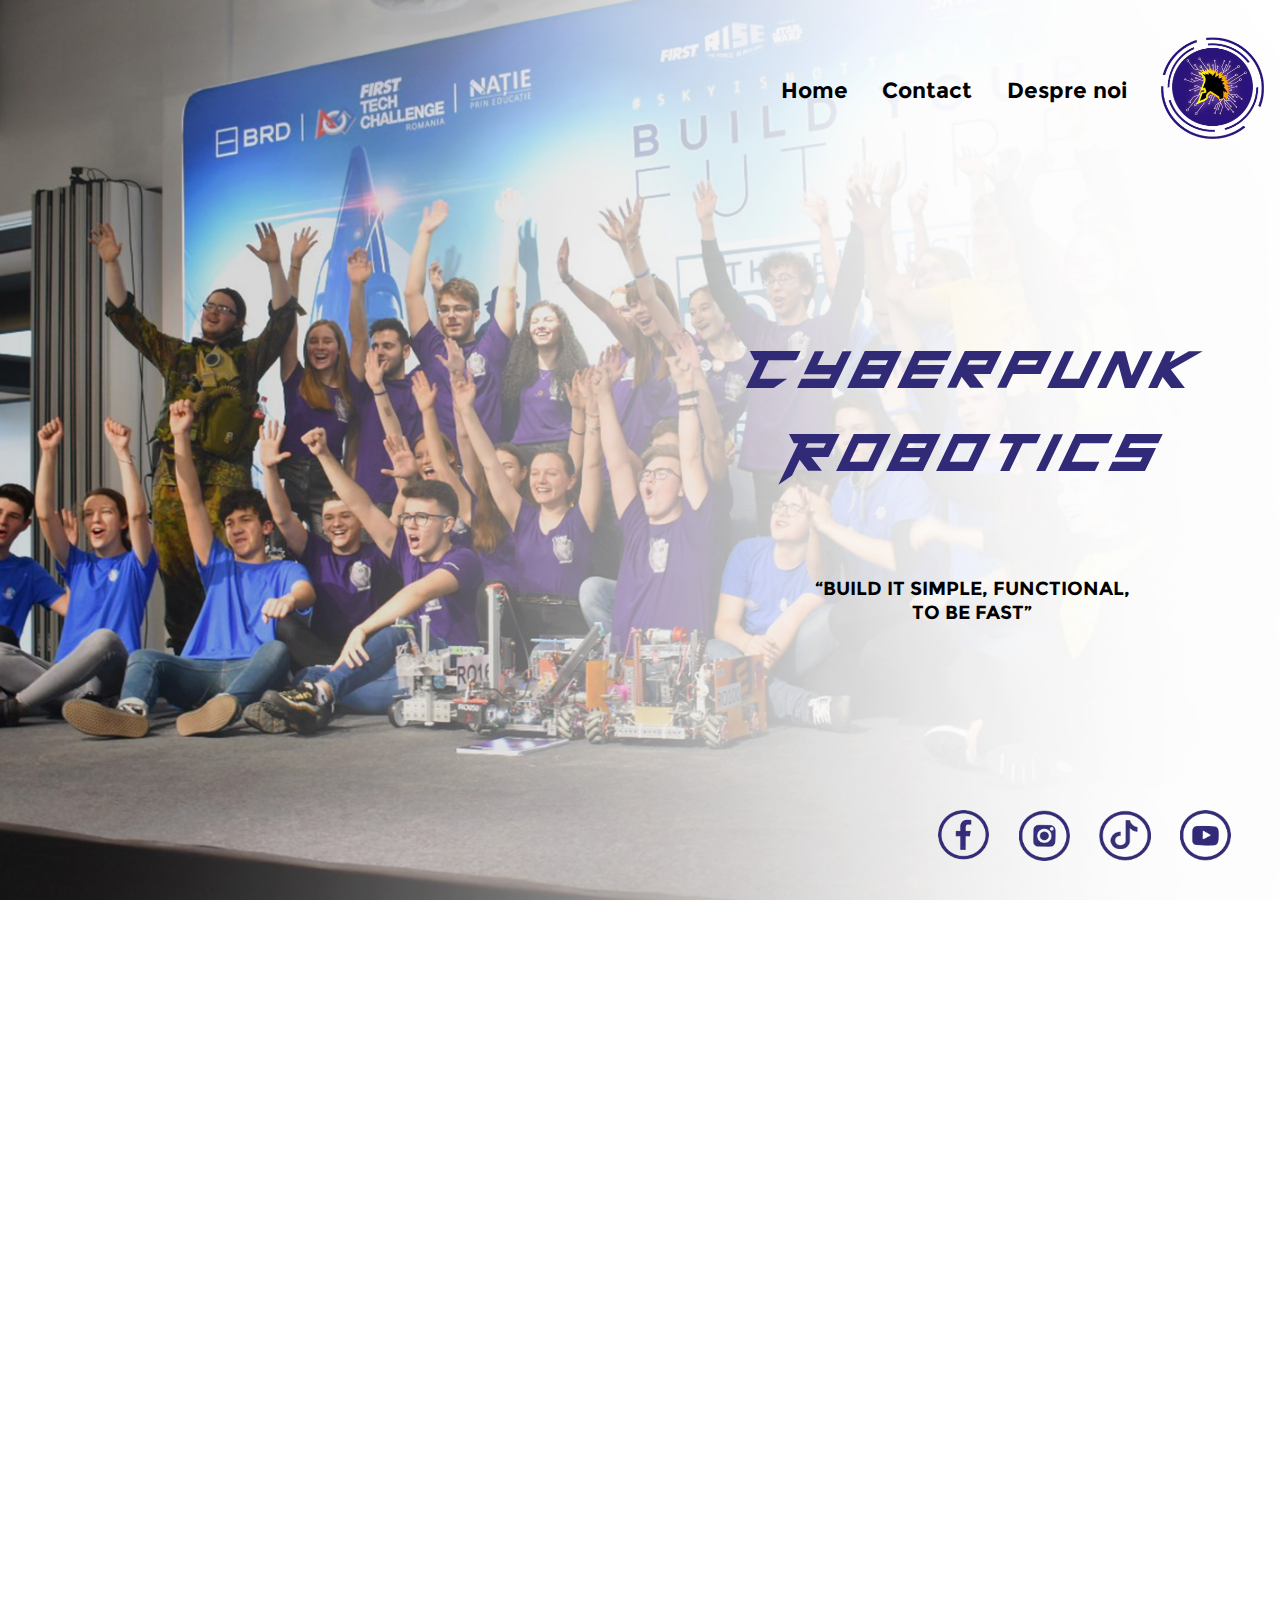
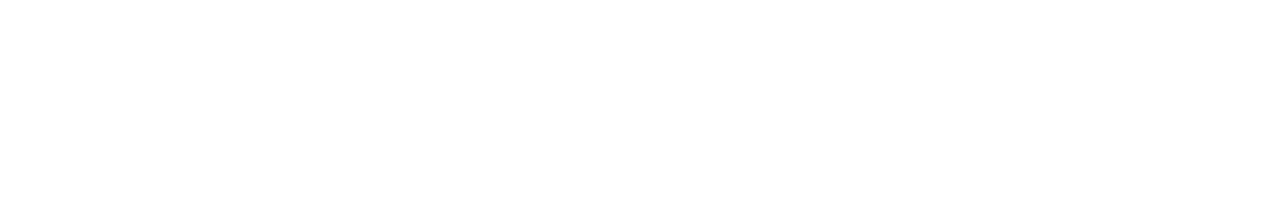
<file: Home/index.html>
<!DOCTYPE html>
<html lang="en">

<head>
    <meta charset="UTF-8" />
    <meta http-equiv="imagetoolbar" content="no" />
    <meta name="viewport" content="width=device-width, height=device-height, initial-scale=1">
    <link rel="stylesheet" href="style.css" />
    <script src="script.js"></script>
    <link rel="icon" type="image/x-icon"
        href="/Resources/logo.png">
    <title>Home</title>
</head>

<body>
    <div class="root" style="display:none">
        <div class="background_desktop">
            <img src="/Resources/background_home_desktop.jpg">
        </div>
        <div class="background_mobile">
            <img src="/Resources/background_home_mobile.jpg" alt="">
        </div>
        <div class="navigation_bar_desktop">
            <a href="">Home</a>
            <a href="/Contact/index.html">Contact</a>
            <a href="/Despre Noi/index.html">Despre noi</a>
            <div><img src="/Resources/logo.png"></div>
        </div>
        <div class="navigation_bar_mobile">
            <div class="logo">
                <img src="/Resources/logo.png" alt="">
            </div>
            <input type="image" src="/Resources/navigation_bar_button1.png" onclick="openNavigationBar()"/>
        </div>
        <div class="text">
            <pre id="nume">Cyberpunk<br>Robotics</pre>
            <pre id="citat">“BUILD IT SIMPLE, FUNCTIONAL,<br>TO BE FAST”</pre>
        </div>
        <div class="social_media">
            <a href="https://www.facebook.com/cyberpunkrobotics" target="_blank"><img src="/Resources/buton facebook.png" alt=""></a>
            <a href="https://www.instagram.com/cyberpunk_ro050/" target="_blank"><img src="/Resources/buton instagram.png" alt=""></a>
            <a href="https://www.tiktok.com/@gettheproduct" target="_blank"><img src="/Resources/tiktok buton.png" alt=""></a>
            <a href="https://www.youtube.com/channel/UC6GAoEasdeJVzq6ccxZgO5w" target="_blank"><img src="/Resources/youtube buton.png" alt=""></a>
        </div>
        <div class="menu" style="display: none;">
            <button onclick="closeNavigationBar()">X</button>
            <img src="/Resources/logo.png" alt="">
            <ul>
                <li><a href="/Home/index.html">Home</a></li>
                <li><a href="/Contact/index.html">Contact</a></li>
                <li><a href="/Despre Noi/index.html">Despre Noi</a></li>
            </ul>
            <div class="social_media">
                <a href="https://www.facebook.com/cyberpunkrobotics" target="_blank"><img src="/Resources/buton facebook.png" alt=""></a>
                <a href="https://www.instagram.com/cyberpunk_ro050/" target="_blank"><img src="/Resources/buton instagram.png" alt=""></a>
                <a href="https://www.tiktok.com/@gettheproduct" target="_blank"><img src="/Resources/tiktok buton.png" alt=""></a>
                <a href="https://www.youtube.com/channel/UC6GAoEasdeJVzq6ccxZgO5w" target="_blank"><img src="/Resources/youtube buton.png" alt=""></a>
            </div>
        </div>
    </div>
</body>

</html>
</file>
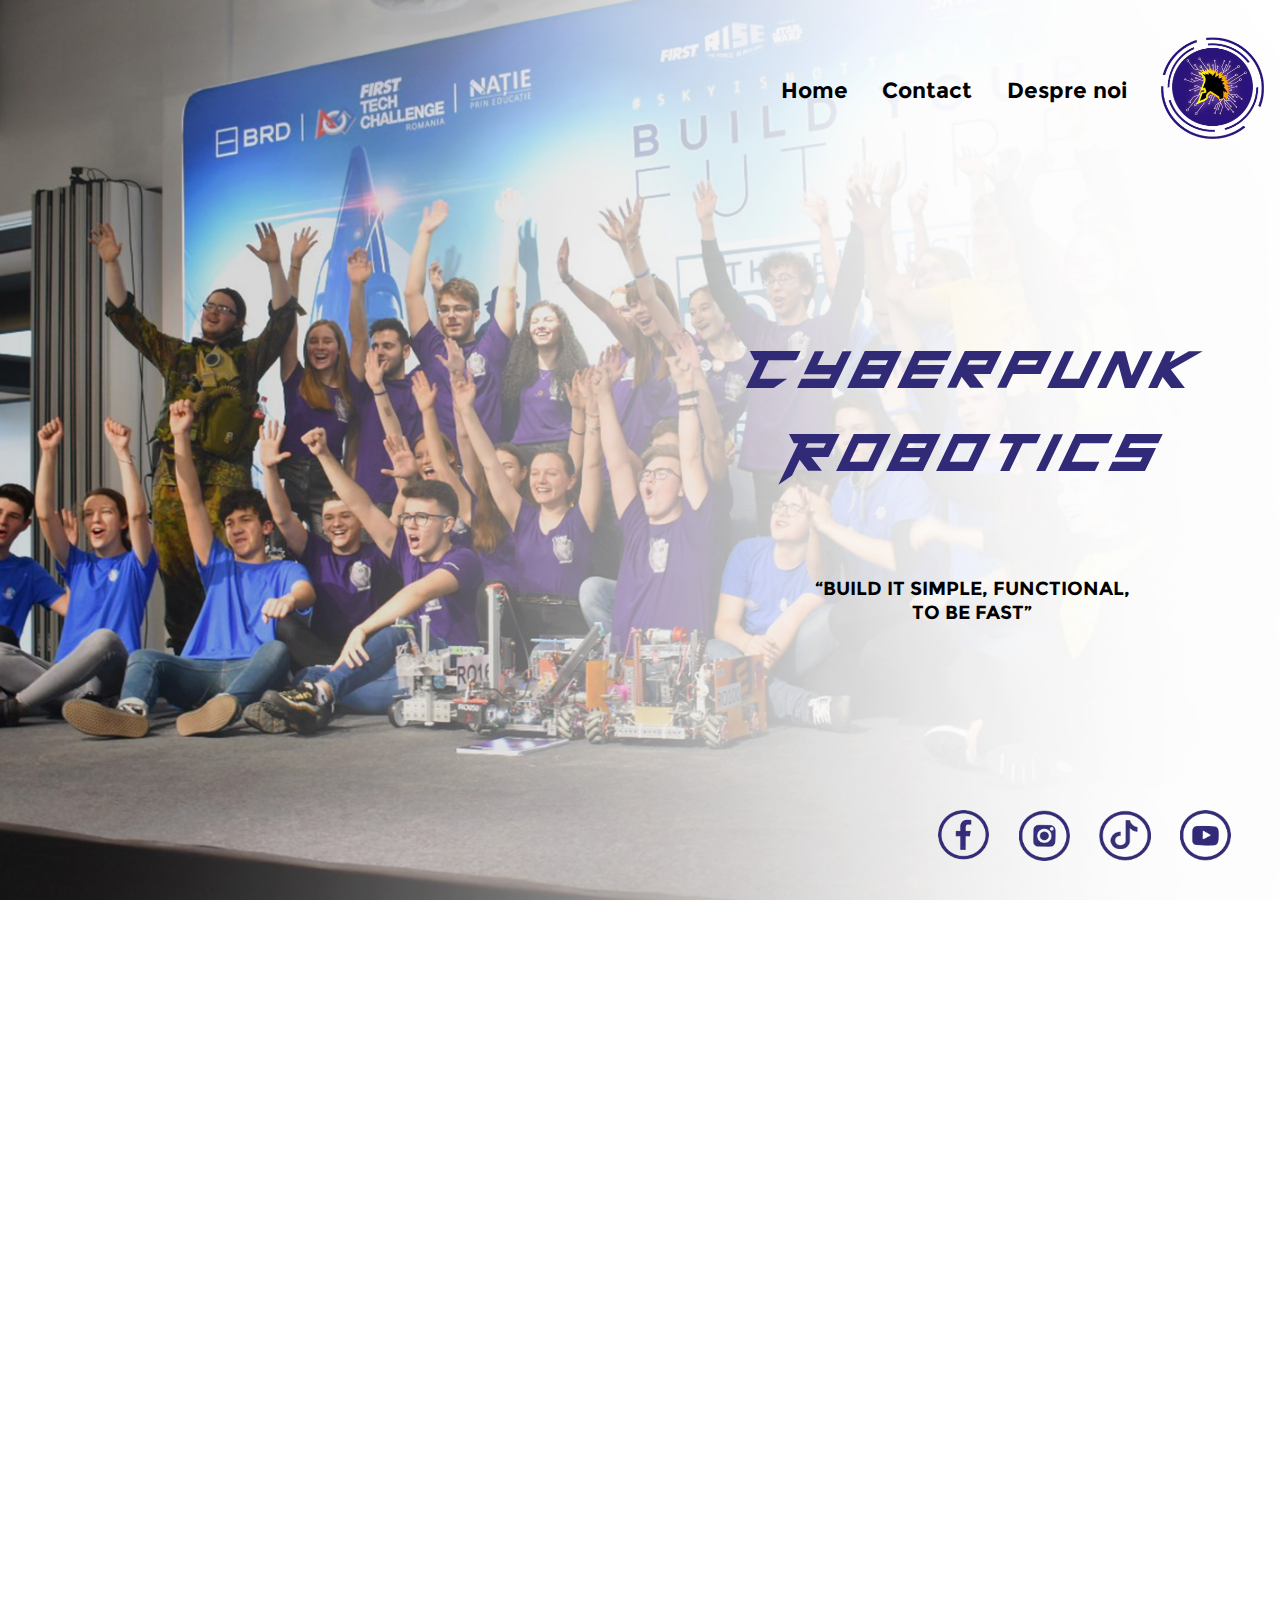
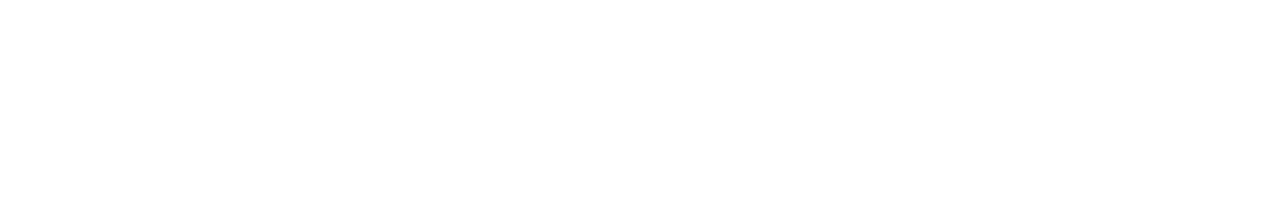
<file: Contact/Home/index.html>
<!DOCTYPE html>
<html lang="en">

<head>
    <meta charset="UTF-8" />
    <meta http-equiv="imagetoolbar" content="no" />
    <meta name="viewport" content="width=device-width, height=device-height, initial-scale=1">
    <link rel="stylesheet" href="style.css" />
    <script src="script.js"></script>
    <link rel="icon" type="image/x-icon"
        href="/Resources/logo.png">
    <title>Home</title>
</head>

<body>
    <div class="root" style="display:none">
        <!-- desktop elements -->
        <div class="background_desktop">
            <img src="/Resources/background_home_desktop.jpg">
        </div>
        <div class="background_mobile">
            <img src="/Resources/background_home_mobile.jpg" alt="">
        </div>
        <div class="navigation_bar_desktop">
            <a href="">Home</a>
            <a href="/Contact/index.html">Contact</a>
            <a href="/Despre Noi/index.html">Despre noi</a>
            <div><img src="/Resources/logo.png"></div>
        </div>
        <div class="navigation_bar_mobile">
            <div class="logo">
                <img src="/Resources/logo.png" alt="">
            </div>
            <input type="image" src="/Resources/navigation_bar_button1.png" onclick="openNavigationBar()"/>
        </div>
        <div class="text">
            <pre id="nume">Cyberpunk<br>Robotics</pre>
            <pre id="citat">“BUILD IT SIMPLE, FUNCTIONAL,<br>TO BE FAST”</pre>
        </div>
        <div class="social_media">
            <a href="https://www.facebook.com/cyberpunkrobotics" target="_blank"><img src="/Resources/buton facebook.png" alt=""></a>
            <a href="https://www.instagram.com/cyberpunk_ro050/" target="_blank"><img src="/Resources/buton instagram.png" alt=""></a>
            <a href="https://www.tiktok.com/@gettheproduct" target="_blank"><img src="/Resources/tiktok buton.png" alt=""></a>
            <a href="https://www.youtube.com/channel/UC6GAoEasdeJVzq6ccxZgO5w" target="_blank"><img src="/Resources/youtube buton.png" alt=""></a>
        </div>
        <div class="menu" style="display: none;">
            <button onclick="closeNavigationBar()">X</button>
            <img src="/Resources/logo.png" alt="">
            <ul>
                <li><a href="">Home</a></li>
                <li><a href="/Contact/index.html">Contact</a></li>
                <li><a href="/Despre Noi/index.html">Despre Noi</a></li>
            </ul>
            <div class="social_media">
                <a href="https://www.facebook.com/cyberpunkrobotics" target="_blank"><img src="/Resources/buton facebook.png" alt=""></a>
                <a href="https://www.instagram.com/cyberpunk_ro050/" target="_blank"><img src="/Resources/buton instagram.png" alt=""></a>
                <a href="https://www.tiktok.com/@gettheproduct" target="_blank"><img src="/Resources/tiktok buton.png" alt=""></a>
                <a href="https://www.youtube.com/channel/UC6GAoEasdeJVzq6ccxZgO5w" target="_blank"><img src="/Resources/youtube buton.png" alt=""></a>
            </div>
        </div>
    </div>
</body>

</html>
</file>
<file: Home/style.css>
body,html{
    overflow: hidden;
    height: 100vh;
    padding-top: 0;
    padding-bottom: 0;
    padding-right: 0;
    padding-left: 0;
    margin-top: 0;
    margin-bottom: 0;
    margin-right: 0;
    margin-left: 0;
    -webkit-tap-highlight-color: transparent;
}

body{
    position: relative;
}

/* root version */
div.root{
    animation: load_buttons_animation 1s;
}

div.root div.background_desktop img{
    width: 100vw;
    height: 100vh;
    object-fit: cover;
}

div.root div.navigation_bar_desktop{
    position: absolute;
    display: flex;
    align-items: center;
    width: 100%;
    height: 100%;
    left: 69vw;
    top: -40vh;
    animation: load_buttons_animation 1s;
}

div.root div.navigation_bar_desktop div img{
    width: 7vmax;
    animation: load_logo_animation 1s;
}

div.root div.navigation_bar_desktop div:hover{
    animation: shake_animation 1s;
    opacity: 1;
    animation-iteration-count: infinite;
}

div.root div.navigation_bar_desktop a{
    font-family: montserrat-bold;
    margin-right: 2.3vmax;
    color: black;
    text-decoration: none;
    font-size: 1.3vmax; 
}

div.root div.navigation_bar_desktop a:hover{
    transform: translateY(-2px);
    animation: button_hover_animation 0.08s;
    text-decoration: underline 0.15vmax;
}

div.root div.text{
    animation: load_page_animation 1s;
    position: absolute;
    top: 27vh;
    left: 70vw;
    text-align: center;
}

div.root div.text pre#nume{
    /* position: absolute;
    top: 30vh;
    left: 68vw; */
    color: rgb(48,42,119);
    letter-spacing: 0.4vmax;
    font-size: 4vmax;
    font-family: hermes-regular;
    margin-bottom: 10vh;
}

div.root div.text pre#citat{
    /* position: absolute;
    top: 60vh;
    left: 70vw; */
    color: black;
    font-size: 1.2vmax;
    font-family: montserrat-bold;
}

div.root div.social_media{
    animation: load_social_media 1s;
    display: flex;
    position: absolute;
    top: 90vh;
    left: 76vw;
}

div.root div.social_media a{
    margin-left: 2vw;
}

div.root div.social_media a img{
    height: 2.6vmax;
    width: 2.6vmax;
}

div.root div.social_media a:hover{
    animation: social_media_hover_animation 0.2s;
    transform: translateY(-0.2vmax);
}

div.root div.navigation_bar_mobile{
    display: none;
    animation: load_buttons_animation_mobile 1s;
    position: absolute;
    /* top: 1vh;
    right: 1vw; */
    top: 5vh;
    width: 100vw;
}

div.root div.navigation_bar_mobile input{
    position: absolute;
    width: 6vmax;
    height: 6vmax;
    right: 3vw;
}

div.root div.navigation_bar_mobile div.logo{
    animation: load_logo_animation_mobile 1s;
    position: absolute;
    left: 3vw;  
}

div.root div.navigation_bar_mobile div.logo img{
    width: 8vh;
}

div.root div.background_mobile img{
    height: 100vh;
    width: 130vw;
}

div.root div.menu{
    display: none;
    position: absolute;
    top: 0vh;
    background-color: white;
    height: 100vh;
    right: 0;
    width: 65vw;
}

div.root div.menu button{
    position: absolute;
    font-size: 5vh;
    font-family:'Gill Sans', 'Gill Sans MT', Calibri, 'Trebuchet MS', sans-serif;
    background-color: transparent;
    border: 2px solid;
    right: 0;
    color: rgb(48,42,119);
}

div.root div.menu img{
    margin: auto;
    left: 0;
    right: 0;
    position: relative;
    top: 5%;
    display: flex;
    width: 14vh;
    height: 14vh;
}

div.root div.menu ul{
    display: block;
    position: absolute;
    padding: 0px; 
    top: 30%; 
    right: 0;
    left: 0;
    list-style: none;
    text-align: center;
    font-size: 7vh;
}

div.root div.menu ul li{
    margin-top: 5vh;
}

div.root div.menu ul li a{
    text-decoration: none;
    color: rgb(48,42,119);
    font-family: montserrat-bold;
}

div.root div.menu div.social_media{
    position: absolute;
    top: 75vh;
}

div.root div.menu div.social_media a img{
    height: 5vh;
    width: 5vh;
}

@media screen and (max-width: 1536px){
    div.root div.navigation_bar_desktop{
        display: block;
        position: absolute;
        display: flex;
        align-items: center;
        width: 100%;
        height: 100%;
        left: 65vw;
        top: -38vh;
        animation: load_buttons_animation 1s;
    }
    div.root div.navigation_bar_desktop div img{
        width: 7.5vmax;
        animation: load_logo_animation 1s;
    }
    div.root div.navigation_bar_desktop a{
        font-family: montserrat-bold;
        margin-right: 2.5vmax;
        color: black;
        text-decoration: none;
        font-size: 1.5vmax;
    }
    div.root div.text{
        position: absolute;
        top: 27vh;
        left: 66vw;
        text-align: center;
    }
    
    div.root div.text pre#nume{
        /* position: absolute;
        top: 30vh;
        left: 68vw; */
        color: rgb(48,42,119);
        letter-spacing: 0.4vmax;
        font-size: 4.5vmax;
        font-family: hermes-regular;
        margin-bottom: 10vh;
    }
    
    div.root div.text pre#citat{
        /* position: absolute;
        top: 60vh;
        left: 70vw; */
        color: black;
        font-size: 1.2vmax;
        font-family: montserrat-bold;
    }
    
    div.root div.social_media{
        display: flex;
        position: absolute;
        top: 90vh;
        left: 71vw;
    }
    
    div.root div.social_media a{
        margin-left: 2.3vw;
    }
    
    div.root div.social_media a img{
        height: 3.1vmax;
        width: 3.1vmax;
    }

    div.root div.navigation_bar_mobile{
        display: none;
    }
}

@media screen and (max-width: 1280px){
    div.root div.navigation_bar_desktop{
        display: block;
        position: absolute;
        display: flex;
        align-items: center;
        width: 100%;
        height: 100%;
        left: 61vw;
        top: -40vh;
        animation: load_buttons_animation 1s;
    }
    
    div.root div.navigation_bar_desktop div img{
        width: 8vmax;
        animation: load_logo_animation 1s;
    }

    div.root div.navigation_bar_desktop a{
        font-family: montserrat-bold;
        margin-right: 2.7vmax;
        color: black;
        text-decoration: none;
        font-size: 1.7vmax;
    }

    div.root div.text{
        position: absolute;
        top: 27vh;
        left: 58vw;
        text-align: center;
    }

    div.root div.text pre#nume{
        /* position: absolute;
        top: 30vh;
        left: 68vw; */
        color: rgb(48,42,119);
        letter-spacing: 0.4vmax;
        font-size: 6vmax;
        font-family: hermes-regular;
        margin-bottom: 10vh;
    }

    div.root div.text pre#citat{
        /* position: absolute;
        top: 60vh;
        left: 70vw; */
        color: black;
        font-size: 1.5vmax;
        font-family: montserrat-bold;
    }

    div.root div.social_media{
        display: flex;
        position: absolute;
        top: 90vh;
        left: 71vw;
    }

    div.root div.social_media a{
        margin-left: 2.3vw;
    }

    div.root div.social_media a img{
        height: 4vmax;
        width: 4vmax;
    }

    div.root div.navigation_bar_mobile{
        display: none;
    }


}

@media screen and (max-width: 990px){
    div.root div.navigation_bar_desktop{
        display: none;
    }

    div.root div.navigation_bar_mobile{
        display: block;
    }

    div.root div.text{
        position: absolute;
        margin: auto;
        top: 25vh;
        right: 0;
        left: 0;
        text-align: center;
    }
    
    div.root div.text pre#nume{
        color: rgb(48,42,119);
        letter-spacing: 0.4vmax;
        font-size: 7vh;
        font-family: hermes-regular;
        margin-bottom: 10vh;
    }
    
    div.root div.text pre#citat{
        color: black;
        font-size: 2vh;
        font-family: montserrat-bold;
    }

    div.root div.background_mobile{
        display: none;
    }

    div.root div.background_mobile img{
        height: 100vh;
        width: 100vw;
    }

    div.root div.social_media{
        display: flex;
        top: 80vh;
        margin: auto;
        right: 0;
        left: 0;
        width: fit-content;
    }
    
    div.root div.social_media a{
        margin-left: 2.5vw;
        margin-right: 2.5vw;
        justify-content: center;
        align-items: center;
    }

    div.root div.social_media a img{
        height: 5vh;
        width: 5vh;
    }

    div.root div.menu ul{
        top: 22%; 
        font-size: 5vh;
    }
}

@media screen and (max-width: 760px){
    div.root div.background_mobile img{
        height: 100vh;
        width: 115vw;
    }

    div.root div.menu ul{
        top: 21vh; 
        font-size: 5vh;
    }
}

@media screen and (max-width: 660px){
    div.root div.background_mobile img{
        height: 100vh;
        width: 115vw;
    }

    div.root div.menu ul{
        top: 24vh; 
        font-size: 5vh;
    }
}

@media screen and (max-width: 620px){
    div.root div.background_mobile img{
        height: 100vh;
        width: 120vw;
    }
}

@media screen and (max-height: 520px){
    div.root div.social_media{
        display: none;
    }
}

@font-face {
    font-family: montserrat-bold;
    src: url(/Resources/Montserrat-Bold.ttf);
}

@font-face {
    font-family: hermes-regular;
    src: url(/Resources/Hermes-Regular.otf);
}

@keyframes button_hover_animation {
    0% {text-decoration: underline 0.03vmax;}
    25% {text-decoration: underline 0.06vmax;}
    50% {text-decoration: underline 0.09vmax;}
    75% {text-decoration: underline 0.12vmax;}
    100% {text-decoration: underline 0.15vmax;}
}

@keyframes shake_animation {
    0% { transform: translate(0.1vh, 0.1vw) rotate(0deg); }
  10% { transform: translate(-0.1vh, -0.2vw) rotate(-1deg); }
  20% { transform: translate(-0.3vh, 0vw) rotate(1deg); }
  30% { transform: translate(0.3vh, 0.2vw) rotate(0deg); }
  40% { transform: translate(0.1vh, -0.1vw) rotate(1deg); }
  50% { transform: translate(-0.1vh, 0.2vw) rotate(-1deg); }
  60% { transform: translate(-0.3vh, 0.1vw) rotate(0deg); }
  70% { transform: translate(0.3vh, 0.1vw) rotate(-1deg); }
  80% { transform: translate(-0.1vh, -0.1vw) rotate(1deg); }
  90% { transform: translate(0.1vh, 0.2vw) rotate(0deg); }
  100% { transform: translate(0.1vh, -0.2vw) rotate(-1deg); }
}

@keyframes load_buttons_animation {
    0% { 
        top: 10px;
        opacity: 0.1;
    }
    25% {
        opacity: 0.3;
    }
    50% { 
        opacity: 0.5;
    }
    75% { 
        opacity: 0.7;
    }
    100% { 
        opacity: 1;
    }
}

@keyframes load_buttons_animation_mobile {
    0% { 
        transform: translateX(-100px);
        opacity: 0.1;
    }
    25% {
        opacity: 0.3;
    }
    50% { 
        opacity: 0.5;
    }
    75% { 
        opacity: 0.7;
    }
    100% { 
        opacity: 1;
    }
}

@keyframes load_logo_animation {
    0% { 
        transform: translateX(15px);
        opacity: 0.1;
    }
    25% {
        opacity: 0.3;
    }
    50% { 
        right: 10px;
        opacity: 0.5;
    }
    75% { 
        opacity: 0.7;
    }
    100% { 
        opacity: 1;
    }
}

@keyframes load_logo_animation_mobile {
    0% { 
        transform: translateX(-100px);
        opacity: 0.1;
    }
    25% {
        opacity: 0.3;
    }
    50% { 
        opacity: 0.5;
    }
    75% { 
        opacity: 0.7;
    }
    100% { 
        opacity: 1;
    }
}

@keyframes social_media_hover_animation{
    0%{
        transform: translateY(-0.02vmax);
    }
    10%{

    }
    20%{
        transform: translateY(-0.04vmax);
    }
    30%{
        transform: translateY(-0.06vmax);
    }
    40%{
        transform: translateY(-0.08vmax);
    }
    50%{
        transform: translateY(-0.1vmax);
    }
    60%{
        transform: translateY(-0.12vmax);
    }
    70%{
        transform: translateY(-0.14vmax);
    }
    80%{
        transform: translateY(-0.16vmax);
    }
    90%{
        transform: translateY(-0.18vmax);
    }
    100%{
        transform: translateY(-0.2vmax);
    }
}

@keyframes load_page_animation{
    0% { 
        top: 500px;
        opacity: 0.1;
    }
    25% {
        opacity: 0.3;
    }
    50% { 
        opacity: 0.5;
    }
    75% { 
        opacity: 0.7;
    }
    100% { 
        opacity: 1;
    }
}

@keyframes load_social_media{
    0% { 
        top: 110vh;
        opacity: 0.1;
    }
    25% {
        opacity: 0.3;
    }
    50% { 
        opacity: 0.5;
    }
    75% { 
        opacity: 0.7;
    }
    100% { 
        opacity: 1;
    }
}

@keyframes load_menu_mobile {
    0%{
        right: -50%;
    }
}

@keyframes close_menu_mobile{
    100%{
        right: -60%;
    }
}

img {
    pointer-events: none;
}
</file>
<file: Contact/Home/style.css>
body,html{
    overflow: hidden;
    height: 100vh;
    padding-top: 0;
    padding-bottom: 0;
    padding-right: 0;
    padding-left: 0;
    margin-top: 0;
    margin-bottom: 0;
    margin-right: 0;
    margin-left: 0;
    -webkit-tap-highlight-color: transparent;
}

body{
    position: relative;
}

/* root version */
div.root{
    animation: load_buttons_animation 1s;
}

div.root div.background_desktop img{
    width: 100vw;
    height: 100vh;
    object-fit: cover;
}

div.root div.navigation_bar_desktop{
    position: absolute;
    display: flex;
    align-items: center;
    width: 100%;
    height: 100%;
    left: 69vw;
    top: -40vh;
    animation: load_buttons_animation 1s;
}

div.root div.navigation_bar_desktop div img{
    width: 7vmax;
    animation: load_logo_animation 1s;
}

div.root div.navigation_bar_desktop div:hover{
    animation: shake_animation 1s;
    opacity: 1;
    animation-iteration-count: infinite;
}

div.root div.navigation_bar_desktop a{
    font-family: montserrat-bold;
    margin-right: 2.3vmax;
    color: black;
    text-decoration: none;
    font-size: 1.3vmax; 
}

div.root div.navigation_bar_desktop a:hover{
    transform: translateY(-2px);
    animation: button_hover_animation 0.08s;
    text-decoration: underline 0.15vmax;
}

div.root div.text{
    position: absolute;
    top: 27vh;
    left: 70vw;
    text-align: center;
}

div.root div.text pre#nume{
    /* position: absolute;
    top: 30vh;
    left: 68vw; */
    color: rgb(48,42,119);
    letter-spacing: 0.4vmax;
    font-size: 4vmax;
    font-family: hermes-regular;
    margin-bottom: 10vh;
}

div.root div.text pre#citat{
    /* position: absolute;
    top: 60vh;
    left: 70vw; */
    color: black;
    font-size: 1.2vmax;
    font-family: montserrat-bold;
}

div.root div.social_media{
    display: flex;
    position: absolute;
    top: 90vh;
    left: 76vw;
}

div.root div.social_media a{
    margin-left: 2vw;
}

div.root div.social_media a img{
    height: 2.6vmax;
    width: 2.6vmax;
}

div.root div.social_media a:hover{
    animation: social_media_hover_animation 0.2s;
    transform: translateY(-0.2vmax);
}

div.root div.navigation_bar_mobile{
    display: none;
    animation: load_buttons_animation_mobile 1s;
    position: absolute;
    /* top: 1vh;
    right: 1vw; */
    top: 5vh;
    width: 100vw;
}

div.root div.navigation_bar_mobile input{
    position: absolute;
    width: 6vmax;
    height: 6vmax;
    right: 3vw;
}

div.root div.navigation_bar_mobile div.logo{
    animation: load_logo_animation_mobile 1s;
    position: absolute;
    left: 3vw;  
}

div.root div.navigation_bar_mobile div.logo img{
    width: 8vh;
}

div.root div.background_mobile img{
    height: 100vh;
    width: 130vw;
}

div.root div.menu{
    display: none;
    position: absolute;
    top: 0vh;
    background-color: white;
    height: 100vh;
    right: 0;
    width: 65vw;
}

div.root div.menu button{
    position: absolute;
    font-size: 5vh;
    font-family:'Gill Sans', 'Gill Sans MT', Calibri, 'Trebuchet MS', sans-serif;
    background-color: transparent;
    border: 2px solid;
    right: 0;
    color: rgb(48,42,119);
}

div.root div.menu img{
    margin: auto;
    left: 0;
    right: 0;
    position: relative;
    top: 5%;
    display: flex;
    width: 14vh;
    height: 14vh;
}

div.root div.menu ul{
    display: block;
    position: absolute;
    padding: 0px; 
    top: 30%; 
    right: 0;
    left: 0;
    list-style: none;
    text-align: center;
    font-size: 7vh;
}

div.root div.menu ul li{
    margin-top: 5vh;
}

div.root div.menu ul li a{
    text-decoration: none;
    color: rgb(48,42,119);
    font-family: montserrat-bold;
}

div.root div.menu div.social_media{
    position: absolute;
    top: 75vh;
}

div.root div.menu div.social_media a img{
    height: 5vh;
    width: 5vh;
}

@media screen and (max-width: 1536px){
    div.root div.navigation_bar_desktop{
        display: block;
        position: absolute;
        display: flex;
        align-items: center;
        width: 100%;
        height: 100%;
        left: 65vw;
        top: -38vh;
        animation: load_buttons_animation 1s;
    }
    div.root div.navigation_bar_desktop div img{
        width: 7.5vmax;
        animation: load_logo_animation 1s;
    }
    div.root div.navigation_bar_desktop a{
        font-family: montserrat-bold;
        margin-right: 2.5vmax;
        color: black;
        text-decoration: none;
        font-size: 1.5vmax;
    }
    div.root div.text{
        position: absolute;
        top: 27vh;
        left: 66vw;
        text-align: center;
    }
    
    div.root div.text pre#nume{
        /* position: absolute;
        top: 30vh;
        left: 68vw; */
        color: rgb(48,42,119);
        letter-spacing: 0.4vmax;
        font-size: 4.5vmax;
        font-family: hermes-regular;
        margin-bottom: 10vh;
    }
    
    div.root div.text pre#citat{
        /* position: absolute;
        top: 60vh;
        left: 70vw; */
        color: black;
        font-size: 1.2vmax;
        font-family: montserrat-bold;
    }
    
    div.root div.social_media{
        display: flex;
        position: absolute;
        top: 90vh;
        left: 71vw;
    }
    
    div.root div.social_media a{
        margin-left: 2.3vw;
    }
    
    div.root div.social_media a img{
        height: 3.1vmax;
        width: 3.1vmax;
    }

    div.root div.navigation_bar_mobile{
        display: none;
    }
}

@media screen and (max-width: 1280px){
    div.root div.navigation_bar_desktop{
        display: block;
        position: absolute;
        display: flex;
        align-items: center;
        width: 100%;
        height: 100%;
        left: 61vw;
        top: -40vh;
        animation: load_buttons_animation 1s;
    }
    
    div.root div.navigation_bar_desktop div img{
        width: 8vmax;
        animation: load_logo_animation 1s;
    }

    div.root div.navigation_bar_desktop a{
        font-family: montserrat-bold;
        margin-right: 2.7vmax;
        color: black;
        text-decoration: none;
        font-size: 1.7vmax;
    }

    div.root div.text{
        position: absolute;
        top: 27vh;
        left: 58vw;
        text-align: center;
    }

    div.root div.text pre#nume{
        /* position: absolute;
        top: 30vh;
        left: 68vw; */
        color: rgb(48,42,119);
        letter-spacing: 0.4vmax;
        font-size: 6vmax;
        font-family: hermes-regular;
        margin-bottom: 10vh;
    }

    div.root div.text pre#citat{
        /* position: absolute;
        top: 60vh;
        left: 70vw; */
        color: black;
        font-size: 1.5vmax;
        font-family: montserrat-bold;
    }

    div.root div.social_media{
        display: flex;
        position: absolute;
        top: 90vh;
        left: 71vw;
    }

    div.root div.social_media a{
        margin-left: 2.3vw;
    }

    div.root div.social_media a img{
        height: 4vmax;
        width: 4vmax;
    }

    div.root div.navigation_bar_mobile{
        display: none;
    }


}

@media screen and (max-width: 990px){
    div.root div.navigation_bar_desktop{
        display: none;
    }

    div.root div.navigation_bar_mobile{
        display: block;
    }

    div.root div.text{
        position: absolute;
        margin: auto;
        top: 25vh;
        right: 0;
        left: 0;
        text-align: center;
    }
    
    div.root div.text pre#nume{
        color: rgb(48,42,119);
        letter-spacing: 0.4vmax;
        font-size: 7vh;
        font-family: hermes-regular;
        margin-bottom: 10vh;
    }
    
    div.root div.text pre#citat{
        color: black;
        font-size: 2vh;
        font-family: montserrat-bold;
    }

    div.root div.background_mobile{
        display: none;
    }

    div.root div.background_mobile img{
        height: 100vh;
        width: 100vw;
    }

    div.root div.social_media{
        display: flex;
        top: 80vh;
        margin: auto;
        right: 0;
        left: 0;
        width: fit-content;
    }
    
    div.root div.social_media a{
        margin-left: 2.5vw;
        margin-right: 2.5vw;
        justify-content: center;
        align-items: center;
    }

    div.root div.social_media a img{
        height: 5vh;
        width: 5vh;
    }

    div.root div.menu ul{
        top: 22%; 
        font-size: 5vh;
    }
}

@media screen and (max-width: 760px){
    div.root div.background_mobile img{
        height: 100vh;
        width: 115vw;
    }

    div.root div.menu ul{
        top: 21vh; 
        font-size: 5vh;
    }
}

@media screen and (max-width: 660px){
    div.root div.background_mobile img{
        height: 100vh;
        width: 115vw;
    }

    div.root div.menu ul{
        top: 24vh; 
        font-size: 5vh;
    }
}

@media screen and (max-width: 620px){
    div.root div.background_mobile img{
        height: 100vh;
        width: 120vw;
    }
}

@font-face {
    font-family: montserrat-bold;
    src: url(/Resources/Montserrat-Bold.ttf);
}

@font-face {
    font-family: hermes-regular;
    src: url(/Resources/Hermes-Regular.otf);
}

@keyframes button_hover_animation {
    0% {text-decoration: underline 0.03vmax;}
    25% {text-decoration: underline 0.06vmax;}
    50% {text-decoration: underline 0.09vmax;}
    75% {text-decoration: underline 0.12vmax;}
    100% {text-decoration: underline 0.15vmax;}
}

@keyframes shake_animation {
    0% { transform: translate(0.1vh, 0.1vw) rotate(0deg); }
  10% { transform: translate(-0.1vh, -0.2vw) rotate(-1deg); }
  20% { transform: translate(-0.3vh, 0vw) rotate(1deg); }
  30% { transform: translate(0.3vh, 0.2vw) rotate(0deg); }
  40% { transform: translate(0.1vh, -0.1vw) rotate(1deg); }
  50% { transform: translate(-0.1vh, 0.2vw) rotate(-1deg); }
  60% { transform: translate(-0.3vh, 0.1vw) rotate(0deg); }
  70% { transform: translate(0.3vh, 0.1vw) rotate(-1deg); }
  80% { transform: translate(-0.1vh, -0.1vw) rotate(1deg); }
  90% { transform: translate(0.1vh, 0.2vw) rotate(0deg); }
  100% { transform: translate(0.1vh, -0.2vw) rotate(-1deg); }
}

@keyframes load_buttons_animation {
    0% { 
        top: 10px;
        opacity: 0.1;
    }
    25% {
        opacity: 0.3;
    }
    50% { 
        opacity: 0.5;
    }
    75% { 
        opacity: 0.7;
    }
    100% { 
        opacity: 1;
    }
}

@keyframes load_buttons_animation_mobile {
    0% { 
        transform: translateX(-100px);
        opacity: 0.1;
    }
    25% {
        opacity: 0.3;
    }
    50% { 
        opacity: 0.5;
    }
    75% { 
        opacity: 0.7;
    }
    100% { 
        opacity: 1;
    }
}

@keyframes load_logo_animation {
    0% { 
        transform: translateX(15px);
        opacity: 0.1;
    }
    25% {
        opacity: 0.3;
    }
    50% { 
        right: 10px;
        opacity: 0.5;
    }
    75% { 
        opacity: 0.7;
    }
    100% { 
        opacity: 1;
    }
}

@keyframes load_logo_animation_mobile {
    0% { 
        transform: translateX(-100px);
        opacity: 0.1;
    }
    25% {
        opacity: 0.3;
    }
    50% { 
        opacity: 0.5;
    }
    75% { 
        opacity: 0.7;
    }
    100% { 
        opacity: 1;
    }
}

@keyframes social_media_hover_animation{
    0%{
        transform: translateY(-0.02vmax);
    }
    10%{

    }
    20%{
        transform: translateY(-0.04vmax);
    }
    30%{
        transform: translateY(-0.06vmax);
    }
    40%{
        transform: translateY(-0.08vmax);
    }
    50%{
        transform: translateY(-0.1vmax);
    }
    60%{
        transform: translateY(-0.12vmax);
    }
    70%{
        transform: translateY(-0.14vmax);
    }
    80%{
        transform: translateY(-0.16vmax);
    }
    90%{
        transform: translateY(-0.18vmax);
    }
    100%{
        transform: translateY(-0.2vmax);
    }
}

@keyframes load_menu_mobile {
    0%{
        right: -50%;
    }
}

@keyframes close_menu_mobile{
    0%{
    }
    100%{
        right: -60%;
    }
}

img {
    pointer-events: none;
}
</file>
